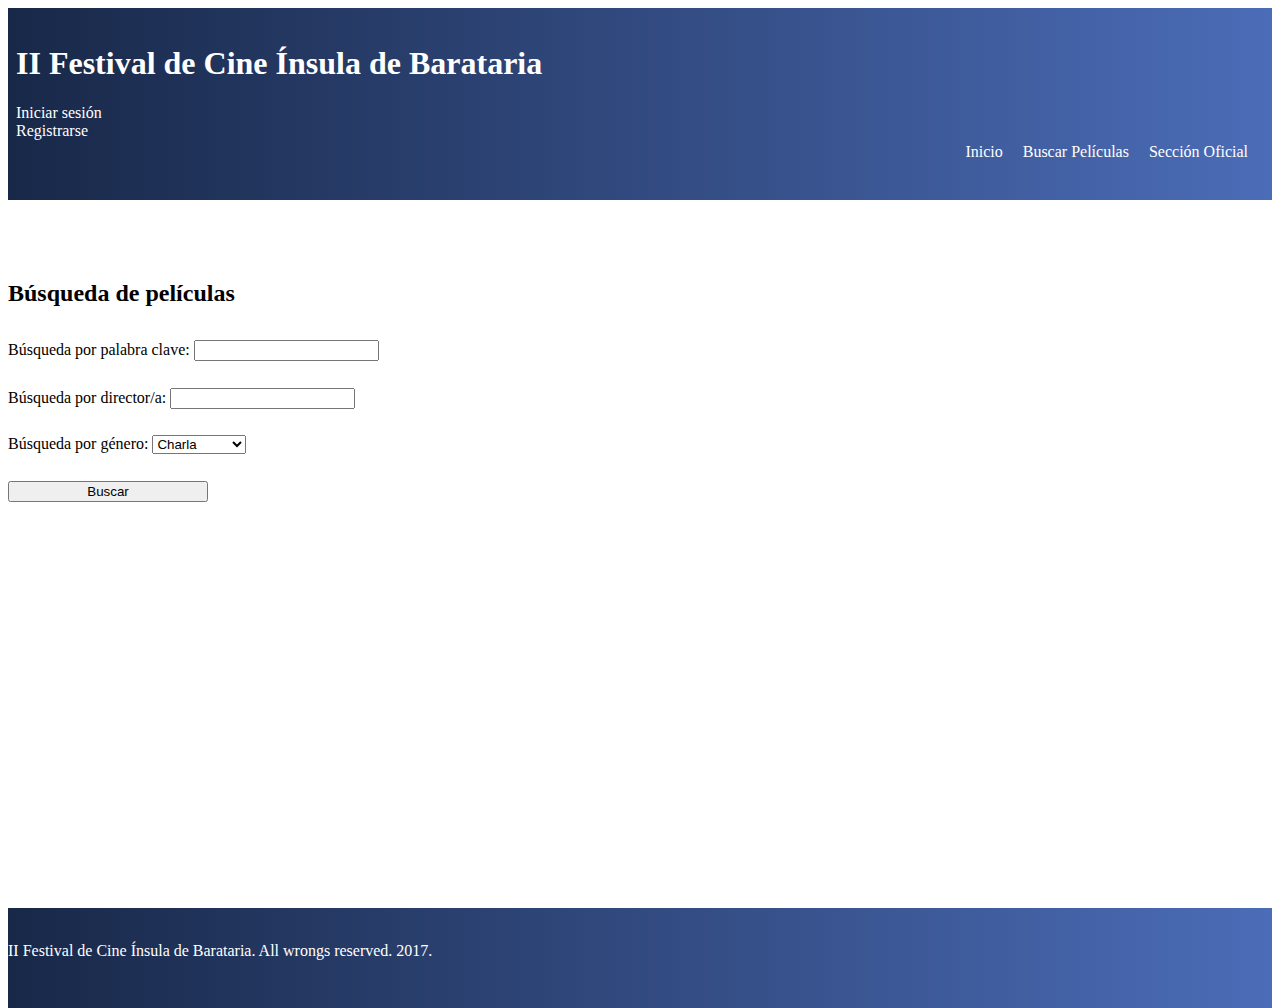
<file: HTML/buscar.html>
<!DOCTYPE html>
<html lang="es">
<head>

	<meta charset="UTF-8">
	<meta name="viewport" content="width=device-width, initial-scale=1.0">
	
	<meta name="description" content='II Festival de Cine Ínsula de Barataria'/>

  <title>II Festival de Cine Ínsula de Barataria</title>

  <link rel="shortcut icon" type="image/x-icon" href="http://www.joseramonruiz.eu/wordpress/wp-content/themes/festival/images/favicon.ico">
  <link rel="stylesheet" type="text/css" href="style.css" media="screen" />
  
  <meta name='robots' content='noindex,follow' />


</head>

<body>

<div class="contenido">
  
<header>
	<div class="row">
		<h1 class="col-md-7 col-xs-12"><a href="#">II Festival de Cine Ínsula de Barataria</a></h1>
		
		<div class="col-md-5">
			<ul>
				<li><a href="#">Inicio</a></li>
				<li ><a href="buscar.html">Buscar Películas</a></li>
				<li ><a href="">Sección Oficial</a></li>
			</ul>
		</div>
	</div>
	

	<div class="row">
		<div class="col-md-3">
			<div class='col-md-12'>
				<a href="#">Iniciar sesión</a>
			</div>
			<div class='col-md-12'>
				<a href="#">Registrarse</a>
			</div>
		</div>
	</div>

</header>	
	
<section class="container">
  
<h2>Búsqueda de películas</h2>

	<form class="col-md-6" name="search" method="get" action="http://www.joseramonruiz.eu/wordpress">
  		<div class="form-group">
      			<label for="s">Búsqueda por palabra clave:</label>
      			<input id="s" class="form-control" type="text" name="s" >
    		</div>
  		<div class="form-group">
      			<label for="director">Búsqueda por director/a: </label>
      			<input id="director" class="form-control" type="text" name="director" >
    		</div>
  	    	<div class="form-group">
      			<label>Búsqueda por género:</label>
        		<select class="form-control" name="genero" id="genero">
        			<option value="Charla">Charla</option><option value="Documental">Documental</option>
				<option value="Drama">Drama</option>
				<option value="Familia">Familia</option>      
			</select> 
   		</div>
  		<div>
  			<button class="btn btn-default" type="submit">Buscar</button>
		</div>
  	</form>
</section>

<br/>

</div>
 
<footer>
	<br/>
        <p class="text-center">II Festival de Cine Ínsula de Barataria. All wrongs reserved. 2017.</p>
</footer>
          
</body>
</html>
</file>
<file: HTML/style.css>
@charset "UTF-8";

/*Theme Name: Festival
Theme URI: www.joseramonruiz.eu
Author: José Ramón Ruiz Rodríguez
Description: Tema para mostrar cómo se construye un sitio con WordPress
*/

html, body {
    height: 100%;
}

body .container{
	padding-top: 60px;
}

.contenido{
    min-height: 100%;
    height: auto;
    margin: 0 auto -100px;
    padding-bottom: 100px;
}

header{
	padding: 1em 0.5em;
	overflow: hidden;
}

header, footer{
	background: #4b6cb7; /* fallback for old browsers */
	background: -webkit-linear-gradient(to left, #4b6cb7 , #182848); /* Chrome 10-25, Safari 5.1-6 */
	background: linear-gradient(to left, #4b6cb7 , #182848); /* W3C, IE 10+/ Edge, Firefox 16+, Chrome 26+, Opera 12+, Safari 7+ */
         
}

header h1{
	font-size: 2em;
}

header ul{
	margin-top: 2em;
	float: right;
}

header ul li{
	display: inline-block;
	margin-right: 1em;
	line-height: 2em;
	font-size: 1em;
}

section img{
	border: 10px solid white;
	-webkit-box-shadow: 10px 10px 8px -4px rgba(214,206,214,1);
	-moz-box-shadow: 10px 10px 8px -4px rgba(214,206,214,1);
	box-shadow: 10px 10px 8px -4px rgba(214,206,214,1);
}

footer {
	position: relative;
	height: 100px;
} 

footer div{
	padding: 1em;
	margin: auto;
}

form label, form input, form button, form select{
	margin: 1em 0;
}

form button{
	width: 15em;
}

section.container a{
	color: #4b6cb7;
	text-decoration: none;
}

footer p, header a, header a:visited, header a:hover{
	color: white;
	text-decoration: none;
}

input.gsc-search-button-v2{
	box-sizing: content-box;
}

.negrita{
	font-weight: bold;
}

.blanco{
	color: white;
}
</file>
